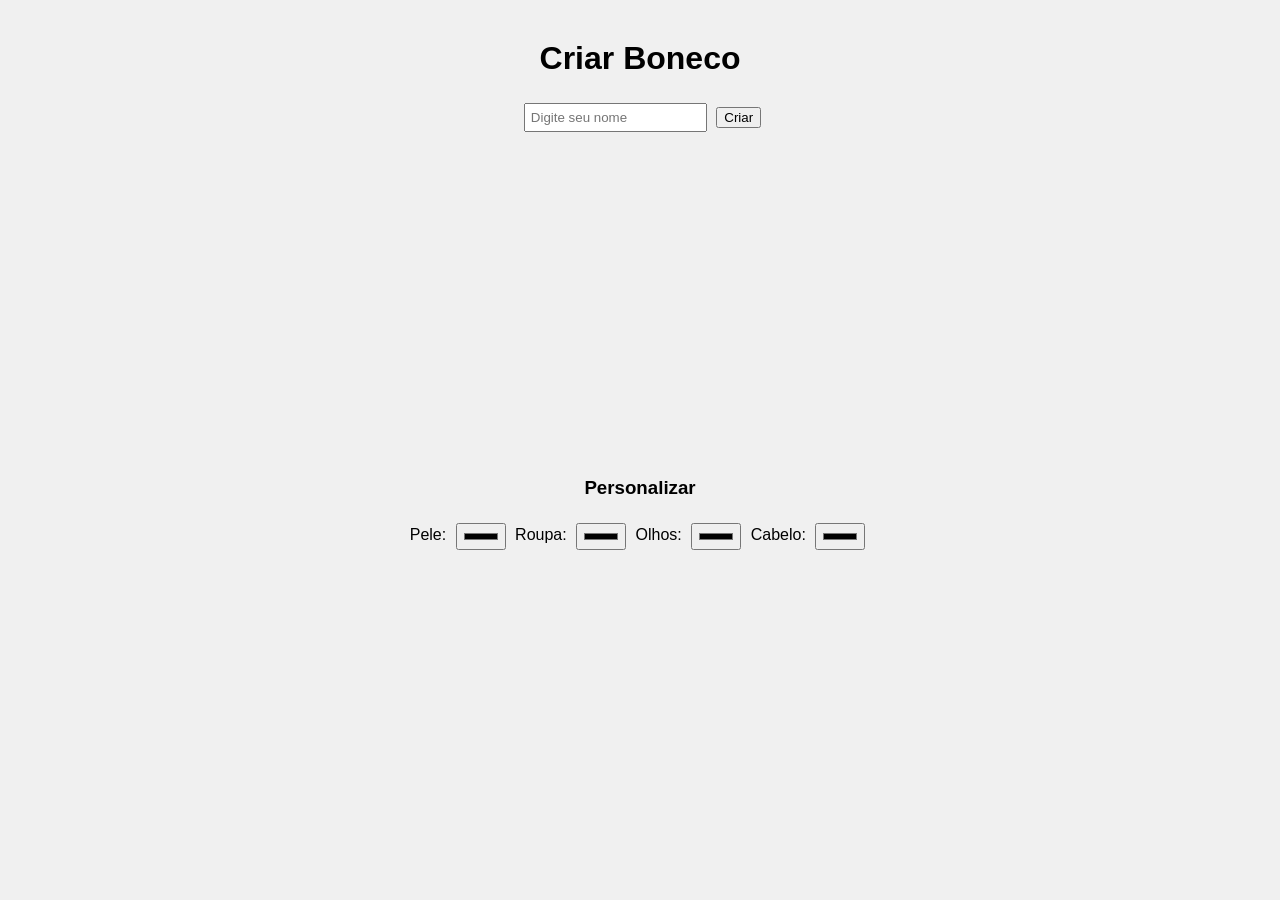
<file: index.html>
<!DOCTYPE html>
<html lang="pt-br">
<head>
<meta charset="UTF-8">
<title>Gerador de Bonecos</title>

<style>
body {
  font-family: Arial;
  text-align: center;
  background: #f0f0f0;
}

.container {
  margin-top: 40px;
}

#boneco {
  margin: 20px auto;
  width: 200px;
  height: 300px;
  position: relative;
}

.parte {
  position: absolute;
  left: 50%;
  transform: translateX(-50%);
}

/* PARTES */
.cabeca {
  width: 120px;
  height: 120px;
  border-radius: 50%;
  top: 0;
}

.olhos {
  width: 60px;
  height: 10px;
  top: 50px;
  display: flex;
  justify-content: space-between;
}

.olhos div {
  width: 15px;
  height: 15px;
  border-radius: 50%;
}

.cabelo {
  width: 130px;
  height: 60px;
  top: -10px;
  border-radius: 60px 60px 0 0;
}

.corpo {
  width: 120px;
  height: 140px;
  top: 120px;
  border-radius: 20px;
}

/* CONTROLES */
.controls {
  margin-top: 20px;
}

select, input {
  margin: 5px;
  padding: 5px;
}
</style>
</head>

<body>

<div class="container">

<h1>Criar Boneco</h1>

<input id="nome" placeholder="Digite seu nome">
<button onclick="gerar()">Criar</button>

<div id="boneco">
  <div class="parte cabelo" id="cabelo"></div>
  <div class="parte cabeca" id="cabeca"></div>
  
  <div class="parte olhos">
    <div id="olho1"></div>
    <div id="olho2"></div>
  </div>

  <div class="parte corpo" id="corpo"></div>
</div>

<div class="controls">
  <h3>Personalizar</h3>

  Pele:
  <input type="color" onchange="mudar('cabeca', this.value)">

  Roupa:
  <input type="color" onchange="mudar('corpo', this.value)">

  Olhos:
  <input type="color" onchange="mudarOlho(this.value)">

  Cabelo:
  <input type="color" onchange="mudar('cabelo', this.value)">
</div>

</div>

<script>
// transforma nome em número
function hash(str) {
  let h = 0;
  for (let i = 0; i < str.length; i++) {
    h = str.charCodeAt(i) + ((h << 5) - h);
  }
  return Math.abs(h);
}

// gera cor a partir de número
function cor(seed, offset) {
  let r = (seed + offset) % 255;
  let g = (seed * 2 + offset) % 255;
  let b = (seed * 3 + offset) % 255;
  return `rgb(${r},${g},${b})`;
}

// gerar boneco
function gerar() {
  let nome = document.getElementById("nome").value;
  if (!nome) return;

  let seed = hash(nome);

  document.getElementById("cabeca").style.background = cor(seed, 10);
  document.getElementById("corpo").style.background = cor(seed, 50);
  document.getElementById("cabelo").style.background = cor(seed, 100);

  let olhoCor = cor(seed, 150);
  document.getElementById("olho1").style.background = olhoCor;
  document.getElementById("olho2").style.background = olhoCor;
}

// personalização
function mudar(id, cor) {
  document.getElementById(id).style.background = cor;
}

function mudarOlho(cor) {
  document.getElementById("olho1").style.background = cor;
  document.getElementById("olho2").style.background = cor;
}
</script>

</body>
</html>
</file>
<file: home.css>
body {
  font-family: Arial;
  text-align: center;
  background: #f0f0f0;
}

.container {
  margin-top: 40px;
}

#boneco {
  margin: 20px auto;
  width: 200px;
  height: 300px;
  position: relative;
}

.parte {
  position: absolute;
  left: 50%;
  transform: translateX(-50%);
}

/* PARTES */
.cabeca {
  width: 120px;
  height: 120px;
  border-radius: 50%;
  top: 0;
}

.olhos {
  width: 60px;
  height: 10px;
  top: 50px;
  display: flex;
  justify-content: space-between;
}

.olhos div {
  width: 15px;
  height: 15px;
  border-radius: 50%;
}

.cabelo {
  width: 130px;
  height: 60px;
  top: -10px;
  border-radius: 60px 60px 0 0;
}

.corpo {
  width: 120px;
  height: 140px;
  top: 120px;
  border-radius: 20px;
}

/* CONTROLES */
.controls {
  margin-top: 20px;
}

select, input {
  margin: 5px;
  padding: 5px;
}
</file>
